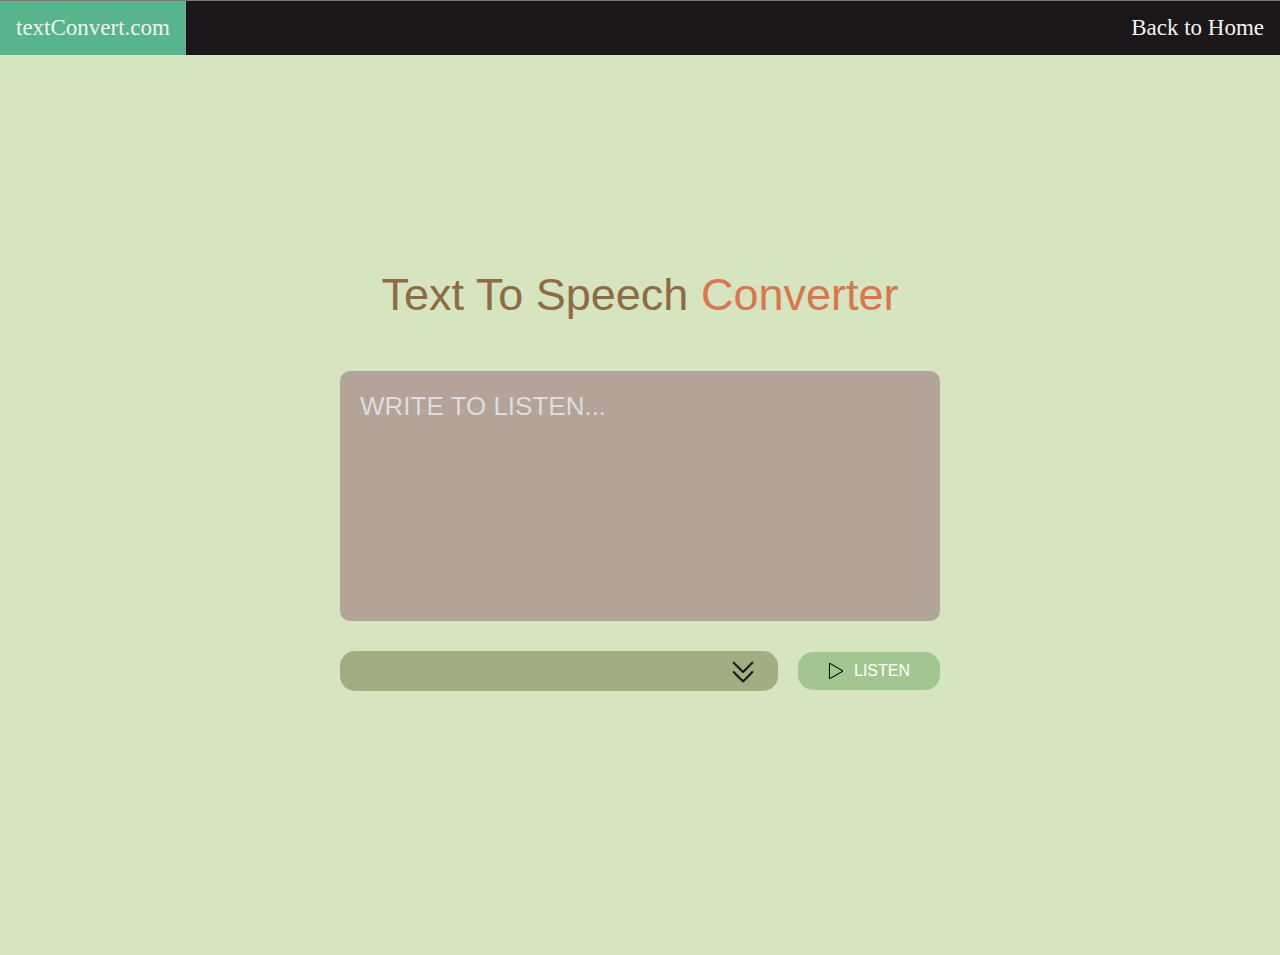
<file: textsconvert.html>
<!DOCTYPE html>
<html lang="en">
<head>
    <meta charset="UTF-8">
    <meta name="viewport" content="width=device-width, initial-scale=1.0">
    <title>Text To Speech</title>
    <link rel="stylesheet" href="textconvert.css">
</head>
<body>

     <div class="topnav">
        <a class="welcome" href="">textConvert.com</a>
        
        <div class="topnav-right">
          <a href="welcome.html">Back to Home</a>
          

        </div>
      </div>

    <div class="main">
        <h1>Text To Speech <span>Converter</span></h1>
        <textarea placeholder="WRITE TO LISTEN..."></textarea>
        <div class="row">
            <select>
                

            </select>
            <button><img src="right_4238481.png">LISTEN</button>
        </div>
    </div>
    <script src="converter.js"></script>











    
</body>
</html>
</file>
<file: textconvert.css>
*{
    margin: 0;
    padding: 0;
    
    box-sizing: border-box;
}
.welcome
{
    text-align: center;
    background-color: #58b48a;
}

.topnav {
    background-color:  #1a1619;
    border-top: 0.001px solid rgb(120, 120, 124);
    overflow: hidden;
  
}

.topnav a {
  float: left;
  color: #f2f2f2;
  text-align: center;
  padding: 14px 16px;
  text-decoration: none;
  font-size: 23px;
}
.topnav-right a:hover {
  background-color: #ddd;
  color: black;
}
.topnav a.active {
  background-color: #04AA6D;
  color: white;
}

.topnav-right {
  float: right;
}
.foot-panel-1
{
    background-color: #383f3c;
    color: white;
    height: 50px;
    display: flex;
    justify-content: center;
    align-items: center;
    font-size: 1.25rem;

}
.main
{
    width: 100%;
    min-height: 100vh;
    background: linear-gradient(45 deg,#010758,#490d61);
    background-color: #D7E4C0;
    display: flex;
    align-items: center;
    justify-content: center;
    flex-direction: column;
    color: rgb(142, 108, 67);
    font-family: 'Gill Sans', 'Gill Sans MT', Calibri, 'Trebuchet MS', sans-serif;


}
.main h1{
    font-size: 45px;
    font-weight: 500;
    margin-top: -50px;
    margin-bottom: 50px;
    font-family: 'Gill Sans', 'Gill Sans MT', Calibri, 'Trebuchet MS', sans-serif;

}
.main h1 span{
    color: rgb(214, 119, 78);
}
textarea{
    width: 600px;
    height: 250px;
    background: #B3A398;
    color: #fff;
    font-size: 26px;
    border: 0;
    outline: 0;
    padding: 20px;
    border-radius: 10px;
    resize: none;
    margin-bottom: 30px;
    font-family: 'Gill Sans', 'Gill Sans MT', Calibri, 'Trebuchet MS', sans-serif;


}
textarea::placeholder{
    font-size: 26px;
    color: #ddd;
}
.row{
    width: 600px;
    display: flex;
    align-items: center;
    gap: 20px;

}
button{
    background:#a3c690;
    color: #fff;
    font-size: 16px;
    padding: 10px 30px;
    border-radius: 15px;
    border: 0;
    outline: 0;
    cursor: pointer;
    display: flex;
    align-items: center;
    
}

button img{
    margin-right: 10px;
    width: 16px;

}
select{
    flex: 1;
    color: #fff;
    background: #a2ae81;
    font-size: 16px;
    
    height: 40px;
    padding: 0 20;
    outline: 0;
    border: 0;
    border-radius: 15px;
    appearance: none;
    background-image: url(down-arrow_9210411.png )  ;
    background-repeat: no-repeat;
    background-size: 30px;
    
    background-position-x: calc(100% - 20px);
    background-position-y: 6px;

    
    
    

}
</file>
